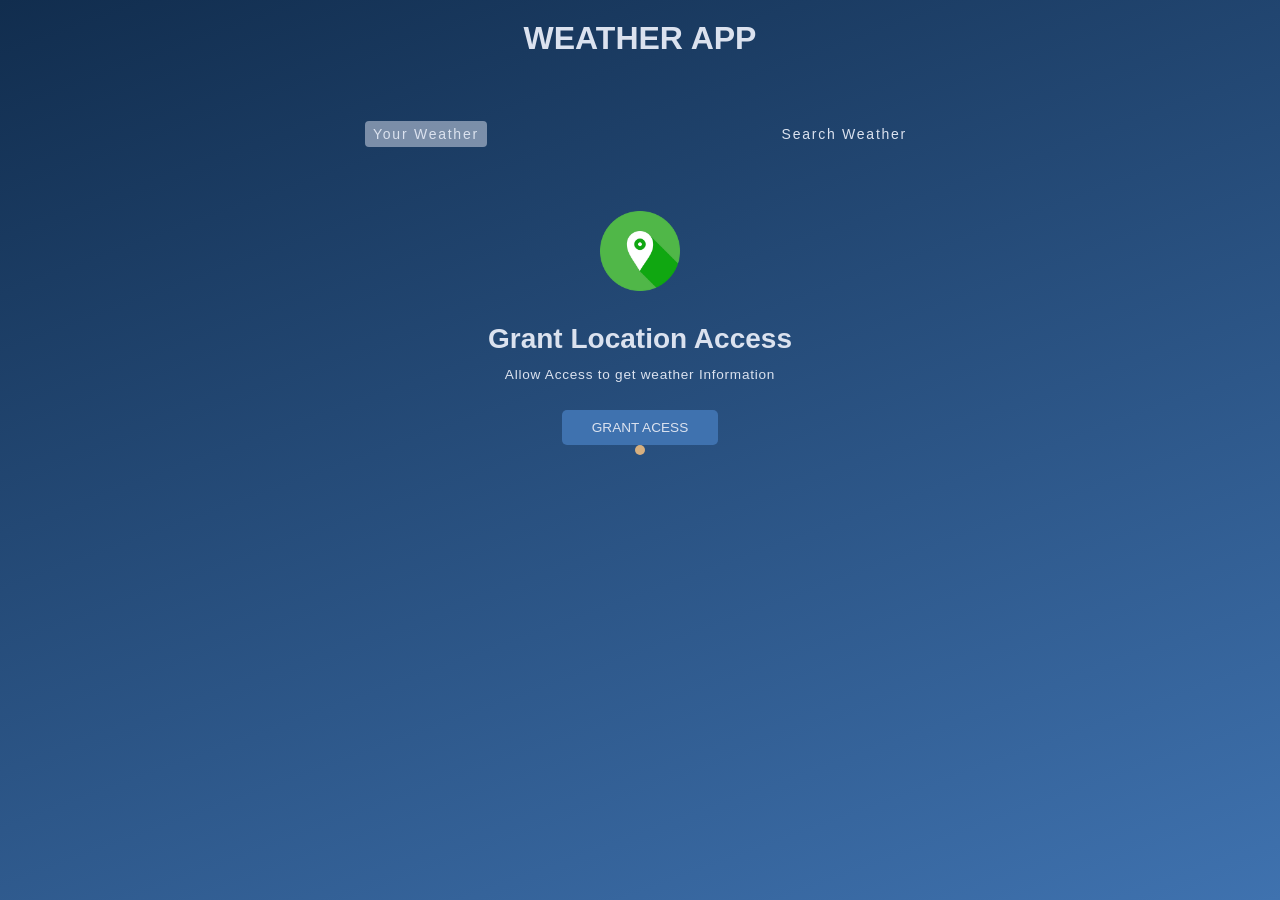
<file: index.html>
<!DOCTYPE html>
<html lang="en">
<head>
    <meta charset="UTF-8">
    <meta name="viewport" content="width=device-width, initial-scale=1.0">
    <title>Weather App</title>
    <link rel="preconnect" href="https://fonts.googleapis.com" />
    <link rel="preconnect" href="https://fonts.gstatic.com" crossorigin />
    <link 
      href="https://fonts.googleapis.com/css2?family=League+Spartan:wght@100;200;300;400;600&display" 
      rel="stylesheet" 
    />
    <link rel="stylesheet" href="style.css">
</head>
<body>

    
    <div id="main">

        <div class="cursor"></div>

    <div class="wrapper">

        <h1>Weather App</h1>

        <div class="tab-container">

            <p class="tab" data-userWeather>Your Weather</p>
            <p class="tab" data-searchWeather>Search Weather</p>
        </div>

        <div class="weather-container">

            <!-- Grant_Location -->
            <div class="sub-container grant-location-container">
                <img src="./location.png" width="80" height="80" loading="lazy">

                <p>Grant Location Access</p>
                
                <p>Allow Access to get weather Information</p>
                
                <button class="btn" data-grantAccess>Grant Acess</button>

            </div>

            <!-- Search Form -->
            <form class="form-container" data-searchForm>

                <input placeholder="Search for City..." data-searchInput>

                <button class="btn" type="submit">
                    <img src="./Search.png" width="20" height="20" loading="lazy">
                </button>

            </form>

            <!-- Loading -->
            <div class="sub-container loading-container">
                <img src="./loading.gif" width="150" height="150" >
                <p>Loading</p>
            </div>

            <div class="sub-container user-info-container">

                <!-- City Name and Flag -->
                <div class="name">
                    <p data-cityName></p>
                    <img data-countryIcon>
                </div>

                <!-- weather Description -->
                <p data-weatherDesc></p>

                <!-- Weather Icon -->
                <img data-weatherIcon>

                <!-- Temperature -->
                <p data-temp></p>

                <div class="parameter-container">

                    <!-- card-1 -->
                    <div class="parameter">

                        <img src="./wind.png">
                        <p>WINDSPEED</p>
                        <p data-windspeed></p>
                    </div>

                    <!-- card-2 -->
                    <div class="parameter">

                        <img src="./humidity.png">
                        <p>HUMIDITY</p>
                        <p data-humidity></p>
                    </div>

                    <!-- card-3 -->
                    <div class="parameter">
                        
                        <img src="./cloud.png">
                        <p>CLOUDS</p>
                        <p data-cloudiness></p>
                    </div>
                </div>
            </div>
            
        </div>

    </div>

    </div>

    <script src="index2.js"></script>
</body>
</html>
</file>
<file: style.css>
*{
    margin: 0;
    padding: 0;
    box-sizing: border-box;
    font-family: 'Merriweather Sans', sans-serif;
}
.tab.current-tab{
    background-color: rgba(219, 226, 239, 0.5);
    border-radius: 4px;
}

.form-container.active{
    scale: 1;
    opacity: 1;
    display: flex;
}
:root{
    --colorDark1: #112D4E;
    --colorDark2: #3F72AF;
    --colorLight1: #DBE2EF;
    --colorLight2: #F9F7F7;
}
.wrapper{
    width: 100vw;
    height: 100vh;
    color: var(--colorLight1);
    background-image: linear-gradient(160deg, #112d4e 0%, #3f72af 100%);
}
h1{
    text-align: center;
    text-transform: uppercase;
    padding-top: 20px;
}
.tab-container{
    max-width: 550px;
    width: 90%;
    display: flex;
    justify-content: space-between;
    margin: 0 auto;
    margin-top: 4rem;
}
.tab{
    cursor: pointer;
    font-size: 0.875rem;
    letter-spacing: 1.75px;
    padding: 5px 8px;
}
.weather-container{
    margin-block: 4rem;
}
.btn{
    all: unset;
    font-size: 0.85rem;
    text-transform: uppercase;
    border-radius: 5px;
    cursor: pointer;
    background-color: var(--colorDark2);
    padding: 10px 30px;
    margin-bottom: 10px;
    /* appearance: none;
    border: none;
    color: azure; */
}
.sub-container{
    display: flex;
    flex-direction: column;
    align-items: center;
    
}
.grant-location-container{
    display: none;
}
.grant-location-container.active{
    display: flex;
}
.grant-location-container img{
    margin-bottom: 2rem;
}
.grant-location-container p:first-of-type{
    font-size: 1.75rem;
    font-weight: 600;
}
.grant-location-container p:last-of-type{
    font-size: 0.85rem;
    font-weight: 500;
    margin-top: 0.75rem;
    margin-bottom: 1.75rem;
    letter-spacing: 0.75px;
}
.loading-container{
    display: none;
}
.loading-container.active{
    display: flex;
}
.loading-container p{
    text-transform: uppercase;
}
.user-info-container{
    display: none;
}
.user-info-container.active{
    display: flex;
}
.name{
    display: flex;
    align-items: center;
    gap: 0 0.5rem;
    margin-bottom: 1rem;
}
.user-info-container p{
    font-size: 1.5rem;
    font-weight: 200;
}
.user-info-container img{
    width: 90px;
    height: 90px;
}
.name p{
    font-size: 2rem;
}
.name img{
    width: 30px;
    height: 23px;   
}

/* Way through which we have handle the Custom Attribute */
.user-info-container p[data-temp]{
    font-size: 2.75rem;
    font-weight: 700;
}

.parameter-container{
    width: 80%;
    display: flex;
    gap: 10px 20px;
    justify-content: center;
    margin-top: 2rem;
}
.parameter{
    width: 30%;
    max-width: 200px;
    background-color: rgba(219, 226, 239, 0.5);
    border-radius: 5px;
    padding: 1rem;
    display: flex;
    flex-direction: column;
    gap: 5px 0px;
    align-items: center;
}

.parameter img{
    width: 50px;
    height: 50px;
}
.parameter p:first-of-type{
    margin-top: 5px;
    font-size: 1.2rem;
    font-weight: 600;
}
.parameter p:last-of-type{
    font-size: 1rem;
    font-weight: 300;
}
.form-container{
    display: none;
    width: 90%;
    max-width: 550px;
    margin: 0 auto;
    justify-content: center;
    align-items: center;
    gap: 0px 10px;
    margin-bottom: 3rem;
}
.form-container.active{
    display: flex;
}
input[data-searchInput]{
    all: unset;
    background-color: rgba(219, 226, 239, 0.5);
    width: calc(100% - 80px);
    height: 40px;
    padding: 0 20px;
    border-radius: 10px;
}
.form-container input::placeholder{
    color: #F9F7F7;
}
.form-container input:focus{
    outline: 3px solid rgba(255, 255, 255, 0.7);
}
.form-container .btn{
    padding: 0;
    width: 40px;
    height: 40px;
    display: flex;
    align-items: center;
    justify-content: center;
    border-radius: 100%;
    margin-top: 10px;
}



/* Moving cursor.. */

#main{
    width: 100%;
    height: 100%;
    /* background-color: black; */
    background-image: linear-gradient(160deg, #112d4e 0%, #3f72af 100%);
    display: flex;
    align-items: center;
    justify-content: center;
}

.cursor{
    height: 10px;
    width: 10px;
    background-color: yellow;
    mix-blend-mode: difference;
    border-radius: 50%;
    position: absolute;
    transition: all linear 0.1s;
}
</file>
